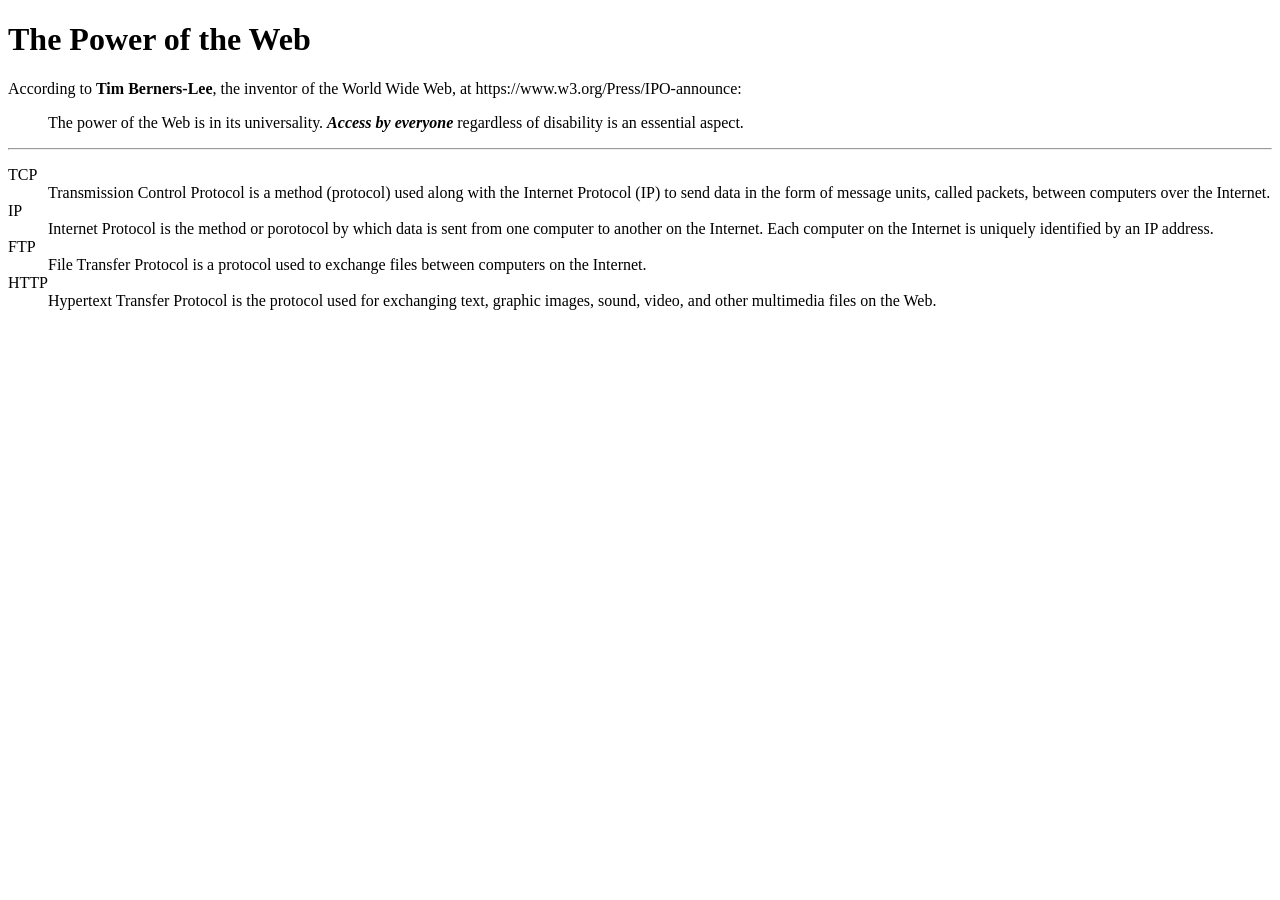
<file: IST 4654 (HTML)/Lab1/index.html>
<!DOCTYPE html>
<html lang="en">
  <head>
    <meta charset="UTF-8" />
    <meta name="viewport" content="width=device-width, initial-scale=1.0" />
    <title>Lab 1 - Create Webpage</title>
  </head>
  <body>
    <h1>The Power of the Web</h1>

    <p>
      According to <strong>Tim Berners-Lee</strong>, the inventor of the World
      Wide Web, at https://www.w3.org/Press/IPO-announce:
    </p>

    <blockquote>
      The power of the Web is in its universality.
      <em><b>Access by everyone</b></em> regardless of disability is an
      essential aspect.
    </blockquote>
    <hr />
    <dl>
      <dt>TCP</dt>
      <dd>
        Transmission Control Protocol is a method (protocol) used along with the
        Internet Protocol (IP) to send data in the form of message units, called
        packets, between computers over the Internet.
      </dd>
      <dt>IP</dt>
      <dd>
        Internet Protocol is the method or porotocol by which data is sent from
        one computer to another on the Internet. Each computer on the Internet
        is uniquely identified by an IP address.
      </dd>
      <dt>FTP</dt>
      <dd>
        File Transfer Protocol is a protocol used to exchange files between
        computers on the Internet.
      </dd>
      <dt>HTTP</dt>
      <dd>
        Hypertext Transfer Protocol is the protocol used for exchanging text,
        graphic images, sound, video, and other multimedia files on the Web.
      </dd>
    </dl>
  </body>
</html>
</file>
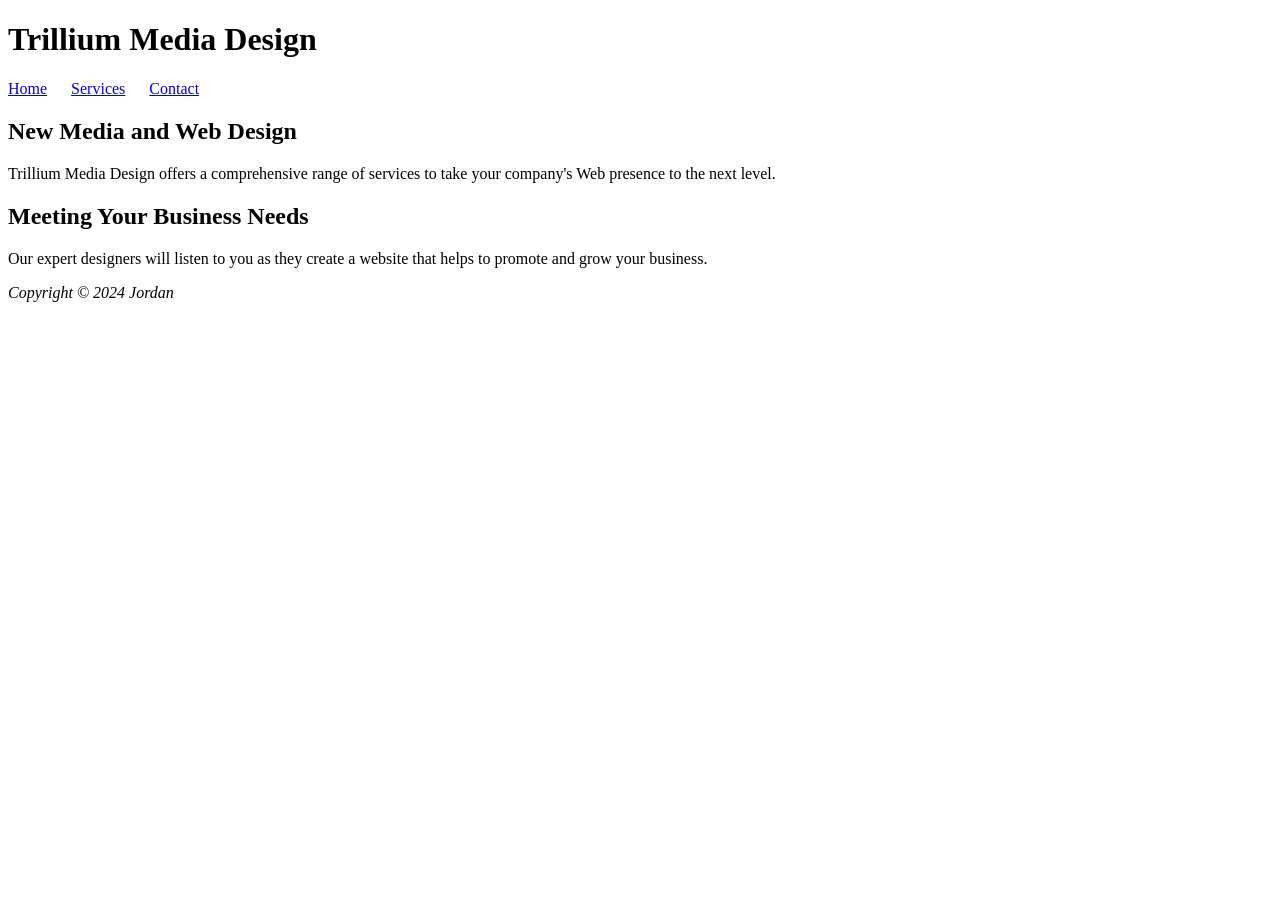
<file: IST 4654 (HTML)/Lab2/index.html>
<!DOCTYPE html>
<html lang="en">
  <head>
    <meta charset="UTF-8" />
    <meta name="viewport" content="width=device-width, initial-scale=1.0" />
    <title>Trillium Media Design</title>
    <style>
      nav#navbar a {
        margin-right: 20px;
      }
    </style>
  </head>
  <body>
    <h1>Trillium Media Design</h1>
    <nav id="navbar">
      <a href="index.html">Home</a>
      <a href="services.html">Services</a>
      <a href="contact.html">Contact</a>
    </nav>
    <h2>New Media and Web Design</h2>
    <p>
      Trillium Media Design offers a comprehensive range of services to take
      your company's Web presence to the next level.
    </p>
    <h2>Meeting Your Business Needs</h2>
    <p>
      Our expert designers will listen to you as they create a website that
      helps to promote and grow your business.
    </p>
  </body>
  <footer>
    <i>Copyright &copy; 2024 Jordan</i>
  </footer>
</html>
</file>
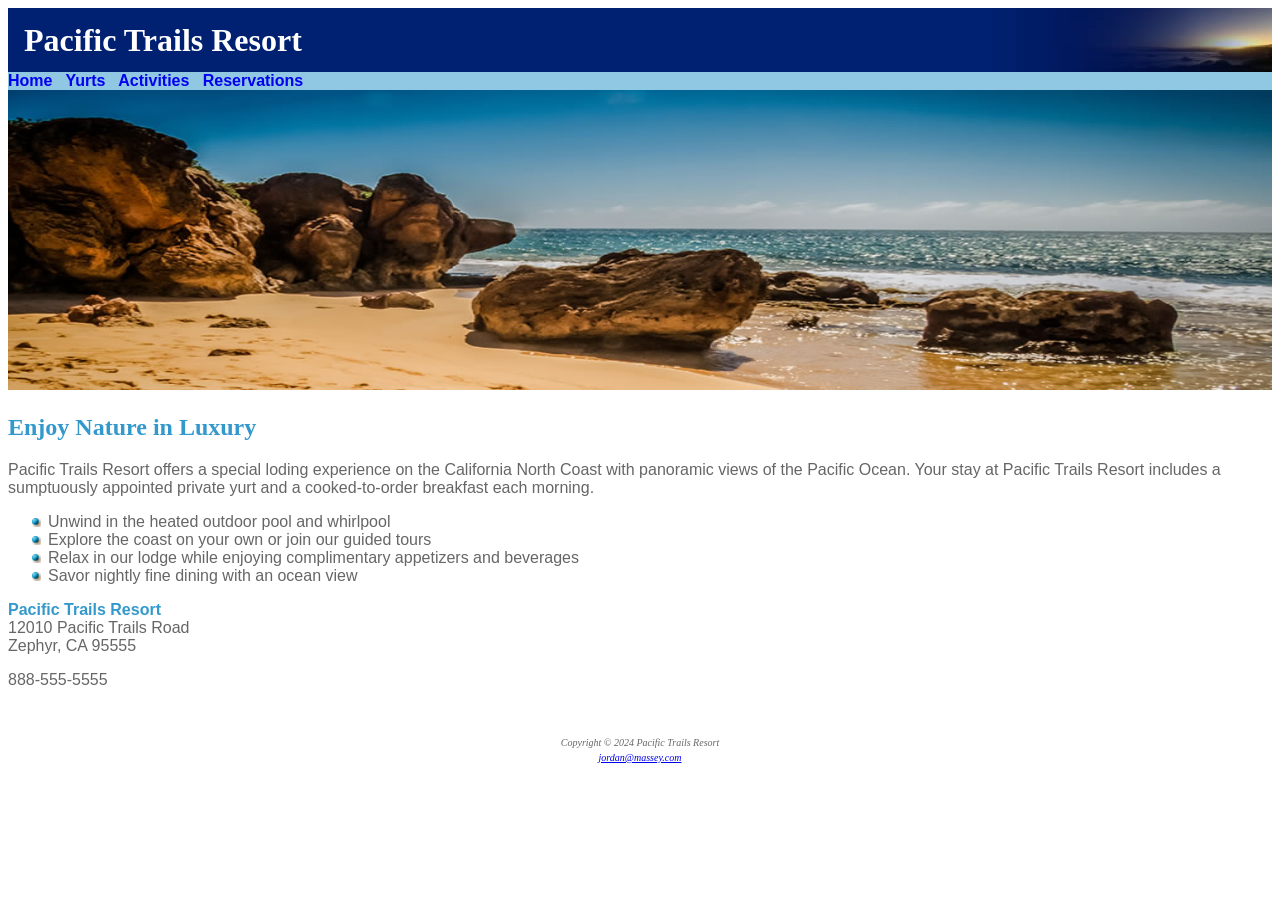
<file: IST 4654 (HTML)/Lab6/index.html>
<!DOCTYPE html>
<html lang="en">
  <head>
    <meta charset="UTF-8" />
    <meta name="viewport" content="width=device-width, initial-scale=1.0" />
    <title>Pacific Trails Resort</title>
    <link rel="stylesheet" href="pacific.css" />
  </head>
  <body>
    <header>
      <h1 class="header-title">Pacific Trails Resort</h1>
    </header>
    <nav>
      <a href="index.html">Home</a>
      &nbsp;
      <a href="yurts.html">Yurts</a>
      &nbsp;
      <a href="activities.html">Activities</a>
      &nbsp;
      <a href="reservations.html">Reservations</a>
    </nav>
    <main>
      <img
        src="coast.jpg"
        alt="Pacific Trails Resort, Coastal View"
        style="width: 100%; max-height: 300px"
      />
      <h2>Enjoy Nature in Luxury</h2>
      <p>
        Pacific Trails Resort offers a special loding experience on the
        California North Coast with panoramic views of the Pacific Ocean. Your
        stay at Pacific Trails Resort includes a sumptuously appointed private
        yurt and a cooked-to-order breakfast each morning.
      </p>
      <ul>
        <li>Unwind in the heated outdoor pool and whirlpool</li>
        <li>Explore the coast on your own or join our guided tours</li>
        <li>
          Relax in our lodge while enjoying complimentary appetizers and
          beverages
        </li>
        <li>Savor nightly fine dining with an ocean view</li>
      </ul>
      <div id="contact">
        <span class="resort"> Pacific Trails Resort </span>
        <br />
        12010 Pacific Trails Road
        <br />
        Zephyr, CA 95555
        <br />
        <p>888-555-5555</p>
      </div>
      <br />
    </main>
  </body>
  <footer>
    <p>
      <small>
        <i>
          Copyright &copy; 2024 Pacific Trails Resort
          <br />
          <a href="mailto:jordan@massey.com">jordan@massey.com</a>
        </i>
      </small>
    </p>
  </footer>
</html>
</file>
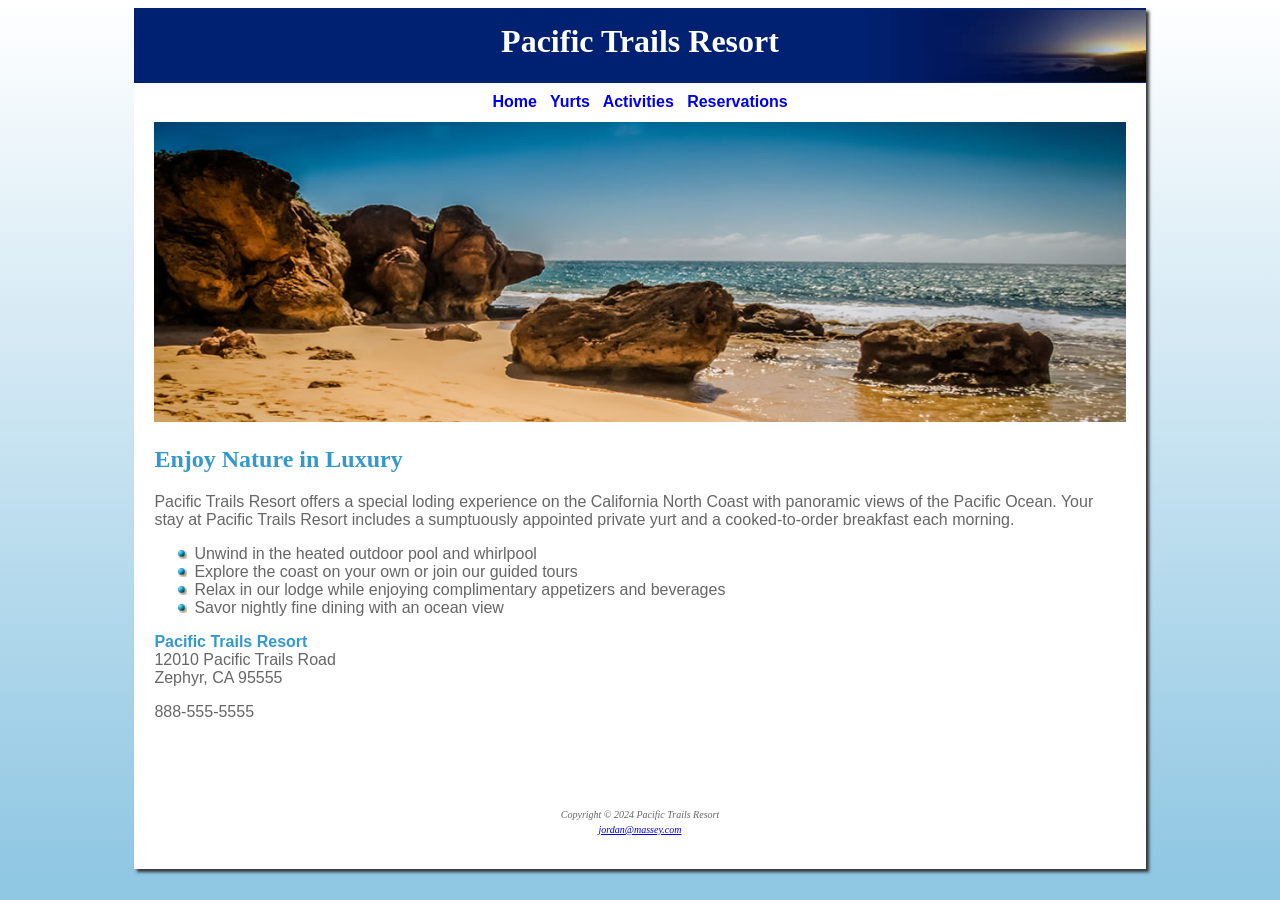
<file: IST 4654 (HTML)/Lab7/index.html>
<!DOCTYPE html>
<html lang="en">
  <head>
    <meta charset="UTF-8" />
    <meta name="viewport" content="width=device-width, initial-scale=1.0" />
    <title>Pacific Trails Resort</title>
    <link rel="stylesheet" href="pacific.css" />
  </head>
  <div id="wrapper">
    <body>
      <header>
        <h1 class="header-title">Pacific Trails Resort</h1>
      </header>
      <nav>
        <a href="index.html">Home</a>
        &nbsp;
        <a href="yurts.html">Yurts</a>
        &nbsp;
        <a href="activities.html">Activities</a>
        &nbsp;
        <a href="reservations.html">Reservations</a>
      </nav>
      <main>
        <img
          src="coast.jpg"
          alt="Pacific Trails Resort, Coastal View"
          style="width: 100%; max-height: 300px"
        />
        <h2>Enjoy Nature in Luxury</h2>
        <p>
          Pacific Trails Resort offers a special loding experience on the
          California North Coast with panoramic views of the Pacific Ocean. Your
          stay at Pacific Trails Resort includes a sumptuously appointed private
          yurt and a cooked-to-order breakfast each morning.
        </p>
        <ul>
          <li>Unwind in the heated outdoor pool and whirlpool</li>
          <li>Explore the coast on your own or join our guided tours</li>
          <li>
            Relax in our lodge while enjoying complimentary appetizers and
            beverages
          </li>
          <li>Savor nightly fine dining with an ocean view</li>
        </ul>
        <div id="contact">
          <span class="resort"> Pacific Trails Resort </span>
          <br />
          12010 Pacific Trails Road
          <br />
          Zephyr, CA 95555
          <br />
          <p>888-555-5555</p>
        </div>
        <br />
      </main>
    </body>
    <footer>
      <p>
        <small>
          <i>
            Copyright &copy; 2024 Pacific Trails Resort
            <br />
            <a href="mailto:jordan@massey.com">jordan@massey.com</a>
          </i>
        </small>
      </p>
    </footer>
  </div>
</html>
</file>
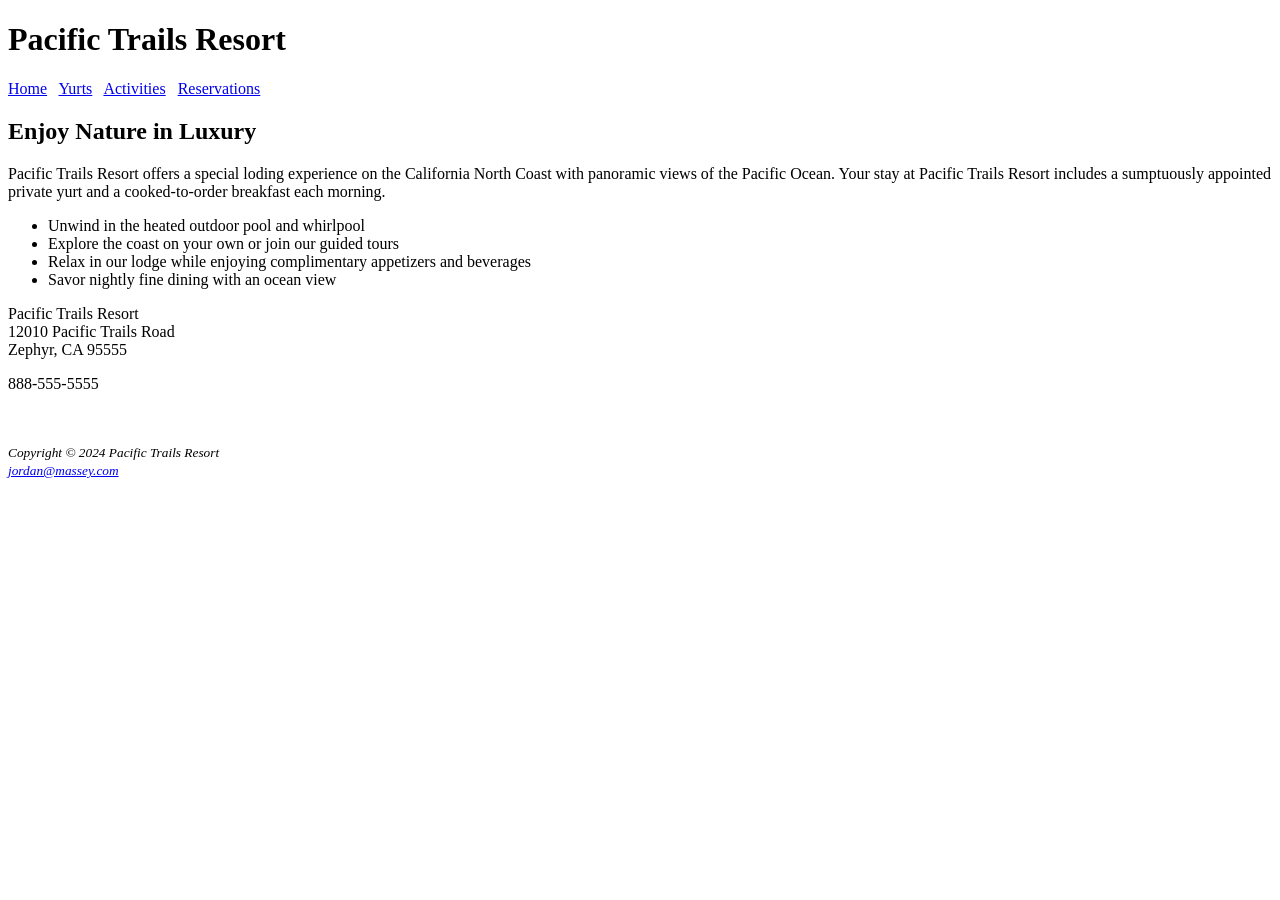
<file: IST 4654 (HTML)/lab3/lab4pacific/index.html>
<!DOCTYPE html>
<html lang="en">
  <head>
    <meta charset="UTF-8" />
    <meta name="viewport" content="width=device-width, initial-scale=1.0" />
    <title>Pacific Trails Resort</title>
  </head>
  <body>
    <h1>Pacific Trails Resort</h1>
    <nav>
      <a href="index.html">Home</a>
      &nbsp;
      <a href="yurts.html">Yurts</a>
      &nbsp;
      <a href="activities.html">Activities</a>
      &nbsp;
      <a href="reservations.html">Reservations</a>
    </nav>
    <main>
      <h2>Enjoy Nature in Luxury</h2>
      <p>
        Pacific Trails Resort offers a special loding experience on the
        California North Coast with panoramic views of the Pacific Ocean. Your
        stay at Pacific Trails Resort includes a sumptuously appointed private
        yurt and a cooked-to-order breakfast each morning.
      </p>
      <ul>
        <li>Unwind in the heated outdoor pool and whirlpool</li>
        <li>Explore the coast on your own or join our guided tours</li>
        <li>
          Relax in our lodge while enjoying complimentary appetizers and
          beverages
        </li>
        <li>Savor nightly fine dining with an ocean view</li>
      </ul>
      <div>
        Pacific Trails Resort
        <br />
        12010 Pacific Trails Road
        <br />
        Zephyr, CA 95555
        <br />
        <p>888-555-5555</p>
      </div>
      <br />
    </main>
  </body>
  <footer>
    <p>
      <small>
        <i>
          Copyright &copy; 2024 Pacific Trails Resort
          <br />
          <a href="mailto:jordan@massey.com">jordan@massey.com</a>
        </i>
      </small>
    </p>
  </footer>
</html>
</file>
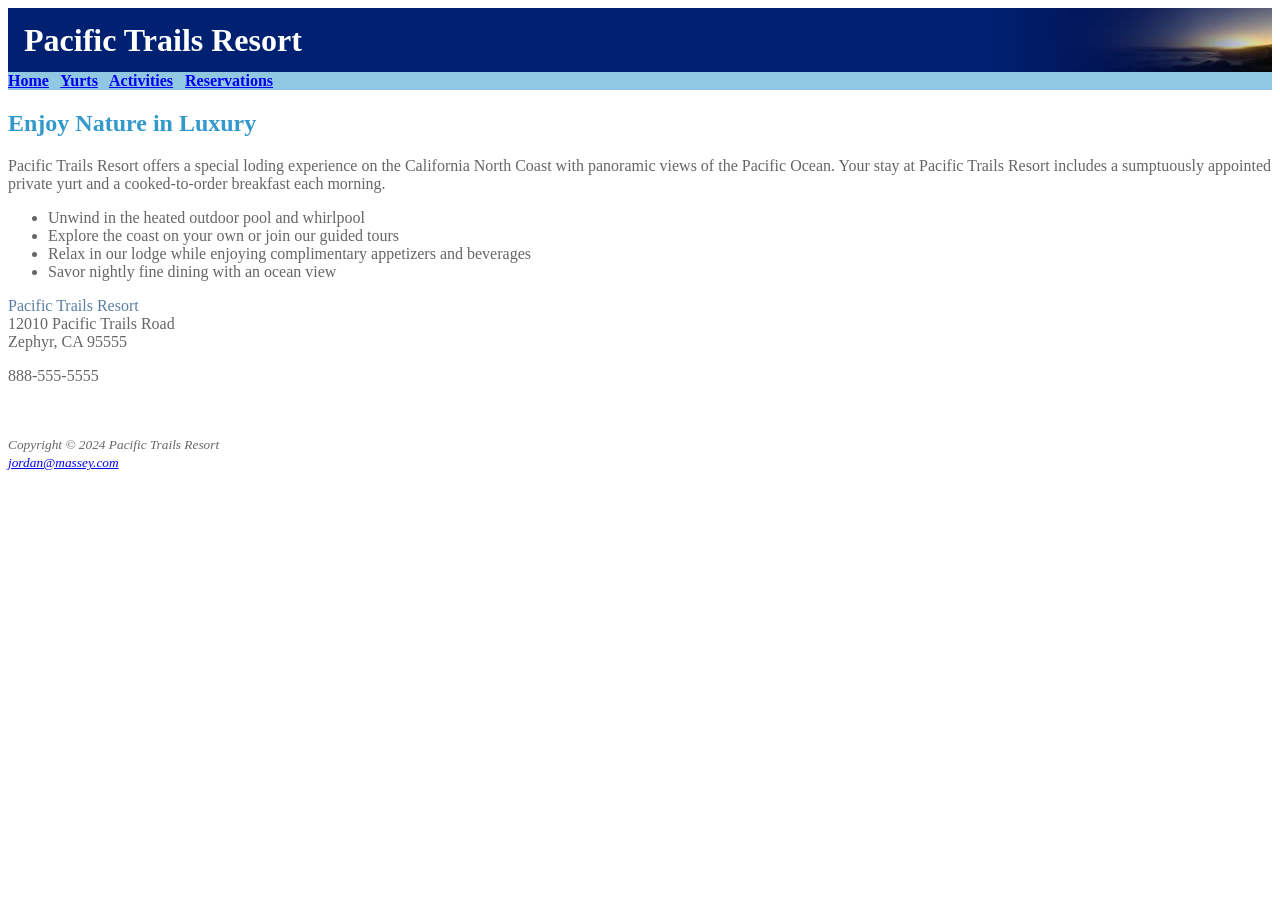
<file: IST 4654 (HTML)/Lab5/lab5pacific/index.html>
<!DOCTYPE html>
<html lang="en">
  <head>
    <meta charset="UTF-8" />
    <meta name="viewport" content="width=device-width, initial-scale=1.0" />
    <title>Pacific Trails Resort</title>
    <link rel="stylesheet" href="pacific.css" />
  </head>
  <body>
    <header>
      <h1 class="header-title">Pacific Trails Resort</h1>
    </header>
    <nav>
      <a href="index.html">Home</a>
      &nbsp;
      <a href="yurts.html">Yurts</a>
      &nbsp;
      <a href="activities.html">Activities</a>
      &nbsp;
      <a href="reservations.html">Reservations</a>
    </nav>
    <main>
      <h2>Enjoy Nature in Luxury</h2>
      <p>
        Pacific Trails Resort offers a special loding experience on the
        California North Coast with panoramic views of the Pacific Ocean. Your
        stay at Pacific Trails Resort includes a sumptuously appointed private
        yurt and a cooked-to-order breakfast each morning.
      </p>
      <ul>
        <li>Unwind in the heated outdoor pool and whirlpool</li>
        <li>Explore the coast on your own or join our guided tours</li>
        <li>
          Relax in our lodge while enjoying complimentary appetizers and
          beverages
        </li>
        <li>Savor nightly fine dining with an ocean view</li>
      </ul>
      <div id="contact">
        <span class="resort"> Pacific Trails Resort </span>
        <br />
        12010 Pacific Trails Road
        <br />
        Zephyr, CA 95555
        <br />
        <p>888-555-5555</p>
      </div>
      <br />
    </main>
  </body>
  <footer>
    <p>
      <small>
        <i>
          Copyright &copy; 2024 Pacific Trails Resort
          <br />
          <a href="mailto:jordan@massey.com">jordan@massey.com</a>
        </i>
      </small>
    </p>
  </footer>
</html>
</file>
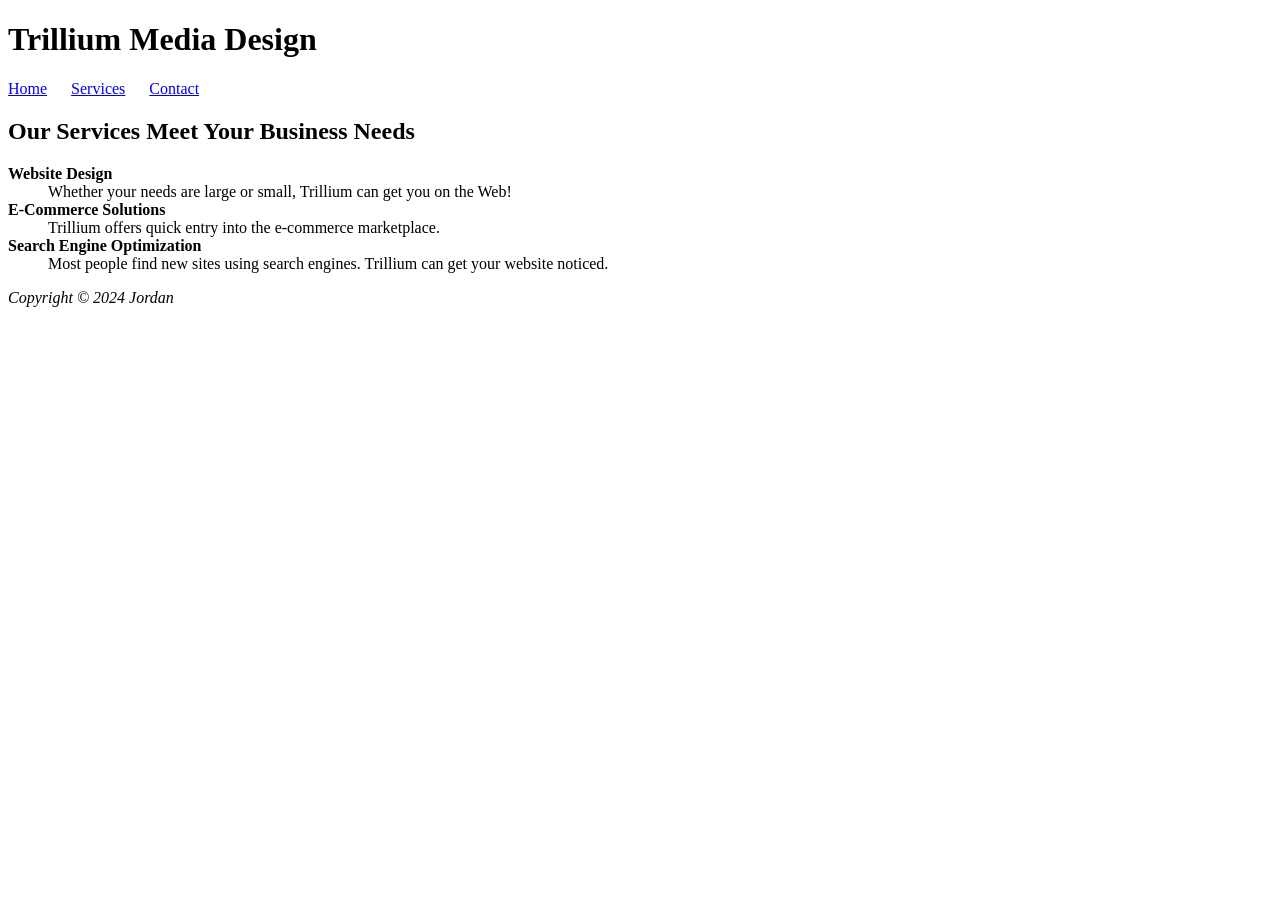
<file: IST 4654 (HTML)/Lab2/services.html>
<!DOCTYPE html>
<html lang="en">
  <head>
    <meta charset="UTF-8" />
    <meta name="viewport" content="width=device-width, initial-scale=1.0" />
    <title>Trillium Media Design</title>
    <style>
      nav#navbar a {
        margin-right: 20px;
      }
    </style>
  </head>
  <body>
    <h1>Trillium Media Design</h1>
    <nav id="navbar">
      <a href="index.html">Home</a>
      <a href="services.html">Services</a>
      <a href="contact.html">Contact</a>
    </nav>
    <h2>Our Services Meet Your Business Needs</h2>

    <dl>
      <strong><dt>Website Design</dt></strong>
      <dd>
        Whether your needs are large or small, Trillium can get you on the Web!
      </dd>
      <strong><dt>E-Commerce Solutions</dt></strong>
      <dd>Trillium offers quick entry into the e-commerce marketplace.</dd>
      <strong><dt>Search Engine Optimization</dt></strong>
      <dd>
        Most people find new sites using search engines. Trillium can get your
        website noticed.
      </dd>
    </dl>
  </body>
  <footer>
    <i>Copyright &copy; 2024 Jordan</i>
  </footer>
</html>
</file>
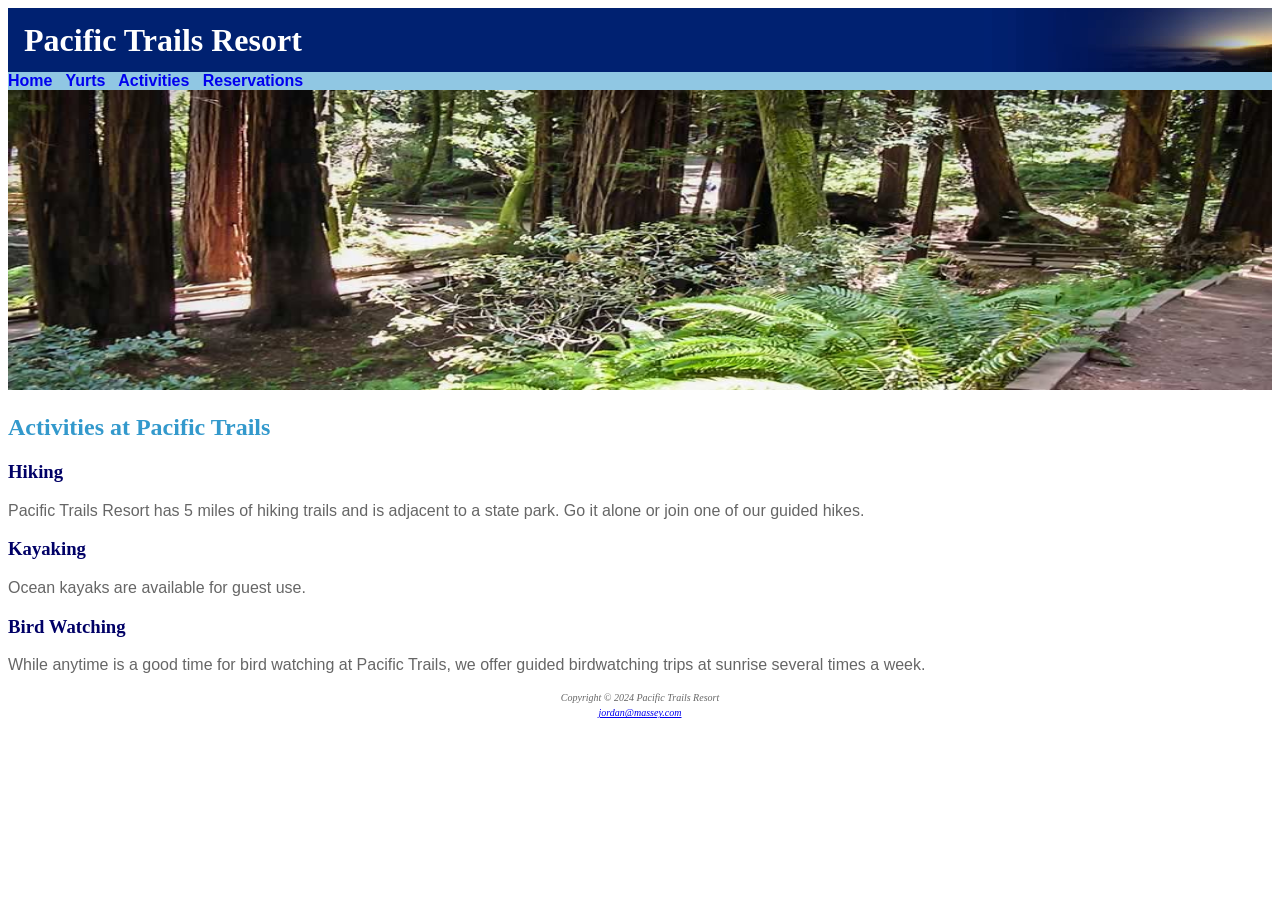
<file: IST 4654 (HTML)/Lab6/activities.html>
<!DOCTYPE html>
<html lang="en">
  <head>
    <meta charset="UTF-8" />
    <meta name="viewport" content="width=device-width, initial-scale=1.0" />
    <title>Pacific Trails Resort</title>
    <link rel="stylesheet" href="pacific.css" />
  </head>
  <body>
    <header>
      <h1 class="header-title">Pacific Trails Resort</h1>
    </header>
    <nav>
      <a href="index.html">Home</a>
      &nbsp;
      <a href="yurts.html">Yurts</a>
      &nbsp;
      <a href="activities.html">Activities</a>
      &nbsp;
      <a href="reservations.html">Reservations</a>
    </nav>
    <main>
      <img
        src="trail.jpg"
        alt="Pacific Trails Resort, Walking trail with path through wooded area"
        style="width: 100%; max-height: 300px"
      />
      <h2>Activities at Pacific Trails</h2>
      <h3>Hiking</h3>
      <p>
        Pacific Trails Resort has 5 miles of hiking trails and is adjacent to a
        state park. Go it alone or join one of our guided hikes.
      </p>
      <h3>Kayaking</h3>
      <p>Ocean kayaks are available for guest use.</p>
      <h3>Bird Watching</h3>
      <p>
        While anytime is a good time for bird watching at Pacific Trails, we
        offer guided birdwatching trips at sunrise several times a week.
      </p>
    </main>
  </body>
  <footer>
    <p>
      <small>
        <i>
          Copyright &copy; 2024 Pacific Trails Resort
          <br />
          <a href="mailto:jordan@massey.com">jordan@massey.com</a>
        </i>
      </small>
    </p>
  </footer>
</html>
</file>
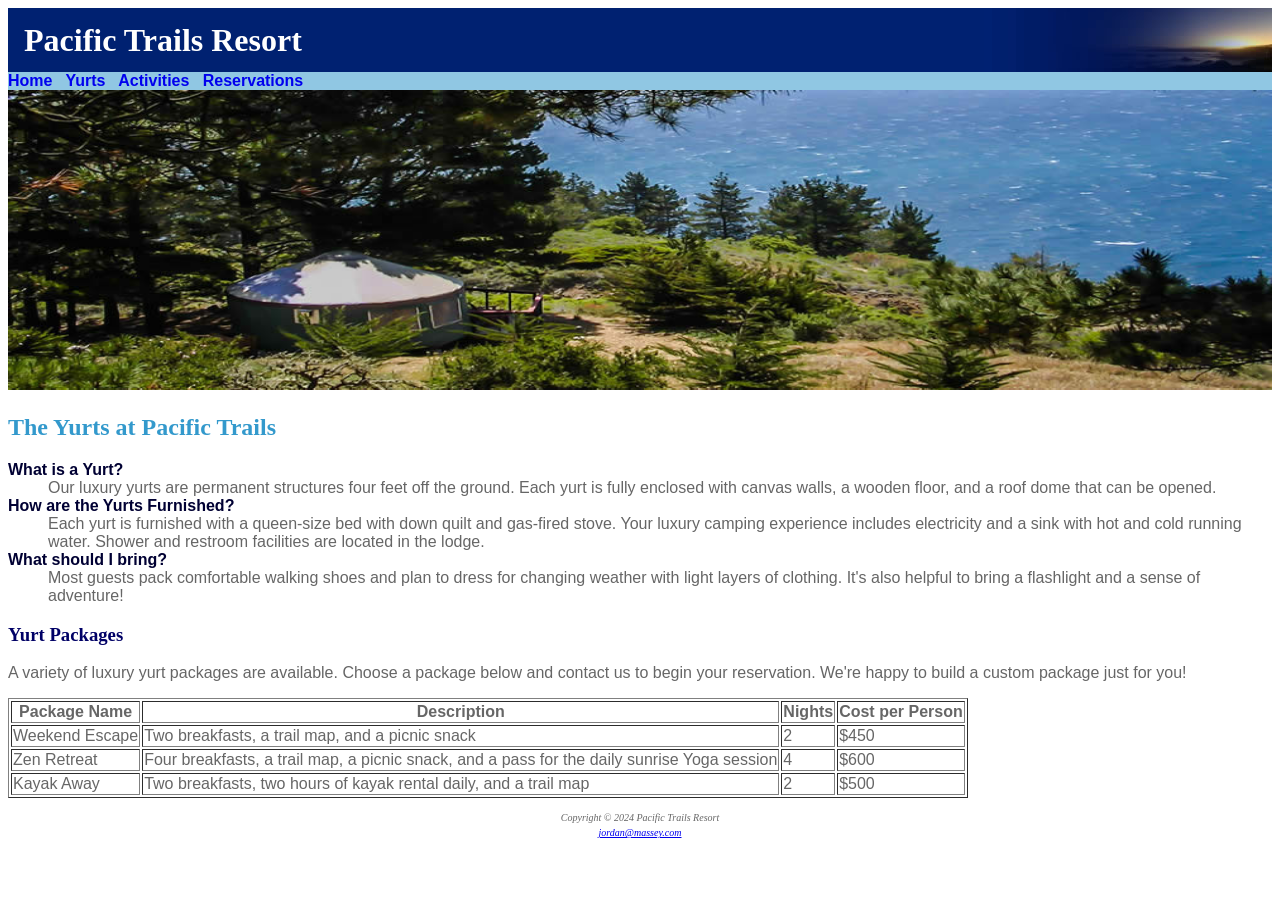
<file: IST 4654 (HTML)/Lab6/yurts.html>
<!DOCTYPE html>
<html lang="en">
  <head>
    <meta charset="UTF-8" />
    <meta name="viewport" content="width=device-width, initial-scale=1.0" />
    <title>Pacific Trails Resort :: Yurts</title>
    <link rel="stylesheet" href="pacific.css" />
  </head>
  <body>
    <header>
      <h1 class="header-title">Pacific Trails Resort</h1>
    </header>
    <nav>
      <a href="index.html">Home</a>
      &nbsp;
      <a href="yurts.html">Yurts</a>
      &nbsp;
      <a href="activities.html">Activities</a>
      &nbsp;
      <a href="reservations.html">Reservations</a>
    </nav>
    <main>
      <img
        src="yurt.jpg"
        alt="Pacific Trails Resort, Yurt shaded under trees, near coast"
        style="width: 100%; max-height: 300px"
      />
      <h2>The Yurts at Pacific Trails</h2>
      <dl>
        <dt><strong>What is a Yurt?</strong></dt>
        <dd>
          Our luxury yurts are permanent structures four feet off the ground.
          Each yurt is fully enclosed with canvas walls, a wooden floor, and a
          roof dome that can be opened.
        </dd>
        <dt><strong>How are the Yurts Furnished?</strong></dt>
        <dd>
          Each yurt is furnished with a queen-size bed with down quilt and
          gas-fired stove. Your luxury camping experience includes electricity
          and a sink with hot and cold running water. Shower and restroom
          facilities are located in the lodge.
        </dd>
        <dt><strong>What should I bring?</strong></dt>
        <dd>
          Most guests pack comfortable walking shoes and plan to dress for
          changing weather with light layers of clothing. It's also helpful to
          bring a flashlight and a sense of adventure!
        </dd>
      </dl>

      <h3>Yurt Packages</h3>
      <p>
        A variety of luxury yurt packages are available. Choose a package below
        and contact us to begin your reservation. We're happy to build a custom
        package just for you!
      </p>
      <table border="1">
        <tr>
          <th>Package Name</th>
          <th>Description</th>
          <th>Nights</th>
          <th>Cost per Person</th>
        </tr>
        <tr>
          <td>Weekend Escape</td>
          <td>Two breakfasts, a trail map, and a picnic snack</td>
          <td>2</td>
          <td>$450</td>
        </tr>
        <tr>
          <td>Zen Retreat</td>
          <td>
            Four breakfasts, a trail map, a picnic snack, and a pass for the
            daily sunrise Yoga session
          </td>
          <td>4</td>
          <td>$600</td>
        </tr>
        <tr>
          <td>Kayak Away</td>
          <td>
            Two breakfasts, two hours of kayak rental daily, and a trail map
          </td>
          <td>2</td>
          <td>$500</td>
        </tr>
      </table>
    </main>
  </body>
  <footer>
    <p>
      <small>
        <i>
          Copyright &copy; 2024 Pacific Trails Resort
          <br />
          <a href="mailto:jordan@massey.com">jordan@massey.com</a>
        </i>
      </small>
    </p>
  </footer>
</html>
</file>
<file: IST 4654 (HTML)/Lab6/pacific.css>
/* Body styles */
body {
  background-color: #ffffff;
  color: #666666;
  font-family: Arial, Helvetica, sans-serif;
}

/* Header styles */
header {
  background-color: #002171;
  color: #ffffff;
  background-image: url(sunset.jpg);
  background-position: right;
  background-repeat: no-repeat;
  line-height: 400%;
  text-indent: 1em;
  margin: 0;
}

/* Footer styles */
footer {
  font-size: 75%;
  font-style: italic;
  text-align: center;
  font-family: Georgia, "Times New Roman", serif;
}

/* Remove margin for h1 tags, with the class "header-title", that are in the header section */
header h1.header-title {
  margin: 0;
}

/* Nav styles */
nav {
  background-color: #90c7e3;
  font-weight: bold;
}

nav a {
  text-decoration: none;
}

/* h-tags (h1, h2, etc.) styles */
h1 {
  font-family: Georgia, "Times New Roman", serif;
}

h2 {
  color: #3399cc;
  font-family: Georgia, "Times New Roman", serif;
}

h3 {
  color: #000066;
  font-family: Georgia, "Times New Roman", serif;
}

/* List styles ------------------------*/
ul {
  list-style-image: url(marker.gif);
}

/* Table styles */
dt {
  color: #000033;
}

/* Class styles -----------------------*/
.resort {
  color: #3399cc;
  font-weight: bold;
}
</file>
<file: IST 4654 (HTML)/Lab7/pacific.css>
/* Body styles */
body {
  background-color: #90c7e3;
  background-image: linear-gradient(to bottom, #ffffff, #90c7e3);
  background-repeat: no-repeat;
  color: #666666;
  font-family: Arial, Helvetica, sans-serif;
}

/* Header styles */
header {
  background-color: #002171;
  color: #ffffff;
  background-image: url(sunset.jpg);
  background-position: right;
  background-repeat: no-repeat;
  height: 60px;
  text-align: center;
  padding-top: 15px;
  margin: 0;
}

/* Footer styles */
footer {
  font-size: 75%;
  font-style: italic;
  text-align: center;
  font-family: Georgia, "Times New Roman", serif;
  padding: 20px;
}

/* Remove margin for h1 tags, with the class "header-title", that are in the header section */
header h1.header-title {
  margin: 0;
}

/* Nav styles */
nav {
  background-color: #ffffff;
  font-weight: bold;
  text-align: center;
  padding: 10px;
}

nav a {
  text-decoration: none;
}

/* h-tags (h1, h2, etc.) styles */
h1 {
  font-family: Georgia, "Times New Roman", serif;
  margin-top: 0;
}

h2 {
  color: #3399cc;
  font-family: Georgia, "Times New Roman", serif;
}

h3 {
  color: #000066;
  font-family: Georgia, "Times New Roman", serif;
}

/* Main style -------------------------*/
main {
  padding: 1px 20px 20px 20px;
  display: block; /* For Internet Explorer */
}

/* List styles ------------------------*/
ul {
  list-style-image: url(marker.gif);
}

/* Table styles */
dt {
  color: #000033;
}

/* Class styles -----------------------*/
.resort {
  color: #3399cc;
  font-weight: bold;
}

/* ID styles --------------------------*/
#wrapper {
  margin: 0 auto;
  width: 80%;
  background-color: #ffffff;
  min-width: 960px;
  max-width: 2048px;
  box-shadow: 3px 3px 3px #333333;
}
</file>
<file: IST 4654 (HTML)/Lab5/lab5pacific/pacific.css>
body {
  background-color: #ffffff;
  color: #666666;
}

header {
  background-color: #002171;
  color: #ffffff;
  background-image: url(sunset.jpg);
  background-position: right;
  background-repeat: no-repeat;
  line-height: 400%;
  text-indent: 1em;
  margin: 0;
}

header h1.header-title {
  margin: 0;
}

nav {
  font-weight: bold;
  background-color: #90c7e3;
}

h2 {
  color: #3399cc;
}

dt {
  color: #000033;
}

.resort {
  color: #5c7fa3;
}
</file>
